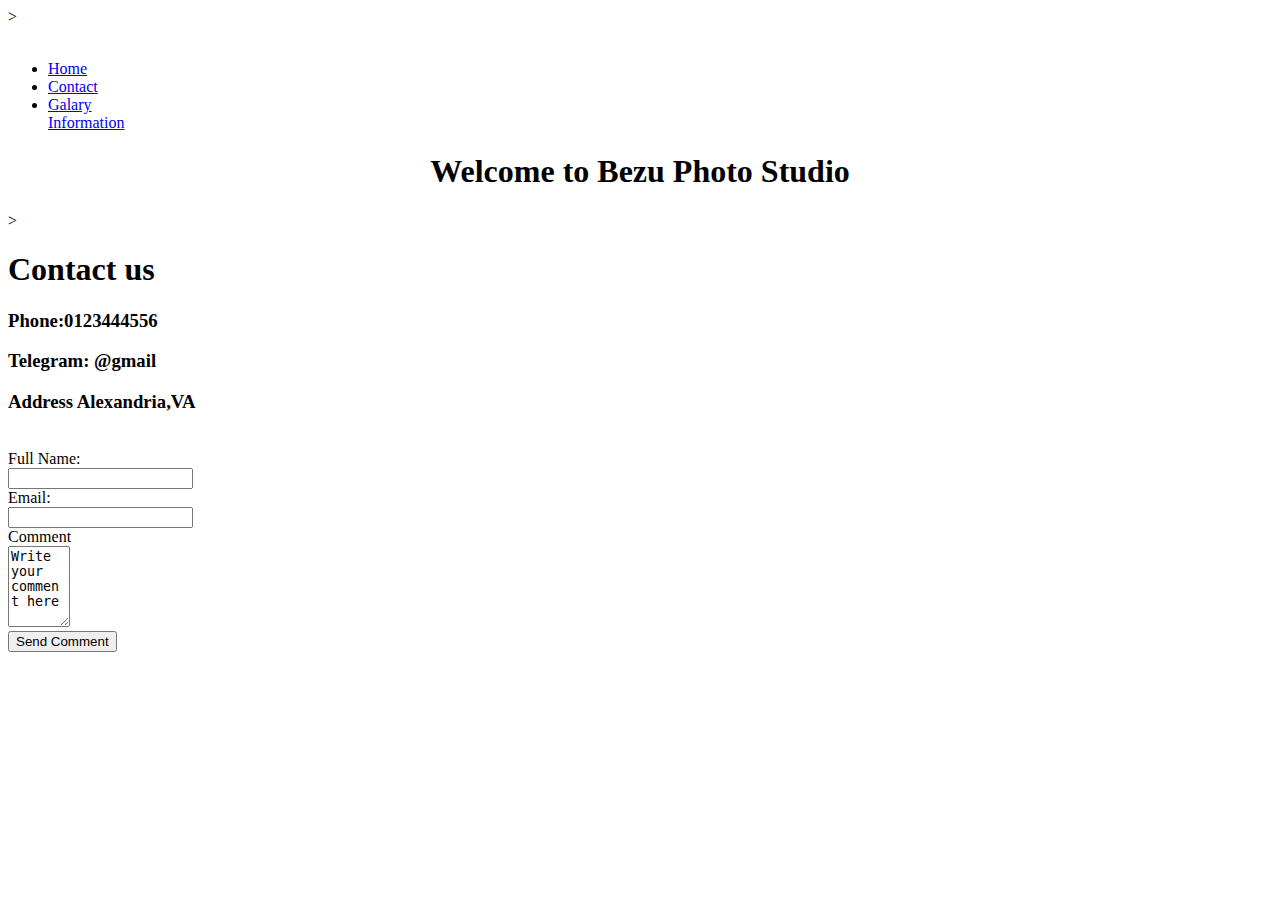
<file: contact.html>
<!DOCTYPE html>
<html lang="en">
<head>
    <meta charset="UTF-8">
    <meta name="viewport" content="width=device-width, initial-scale=1.0">
    <title>Bezu Contact Form</title>
</head>
<body>
<!--this is menu-->>
    <ul><br/>
        <li><a href="index.html">Home</a></li>
        <li><a href="contact.html">Contact</a></li>
        <li><a href="galary.html">Galary</a></li>
        <a href="info.html" id="active">Information</a>

        </ul>
    <center>
    <h1>Welcome to Bezu Photo Studio</h1>
</center>

<!--this is contant information-->>
    <h1> Contact us</h1>
    <h3>Phone:0123444556</h3>
    <h3>Telegram: @gmail</h3>
    <h3>Address Alexandria,VA</h3>
</br>
<center></center>
<form name="comment_form" method="post">
    <label>Full Name:</label><br/>
    <input type="text" name="fullname=" /><br/>
    <label>Email:</label><br/>
    <input type="email" name="email" /> </br>
    <label>Comment</label><br/>
    <textarea name="comment" rows="5" cols="5">Write your comment here</textarea>
<br>
<input type="submit" value="Send Comment">

</form>
</center>
</html>
</file>
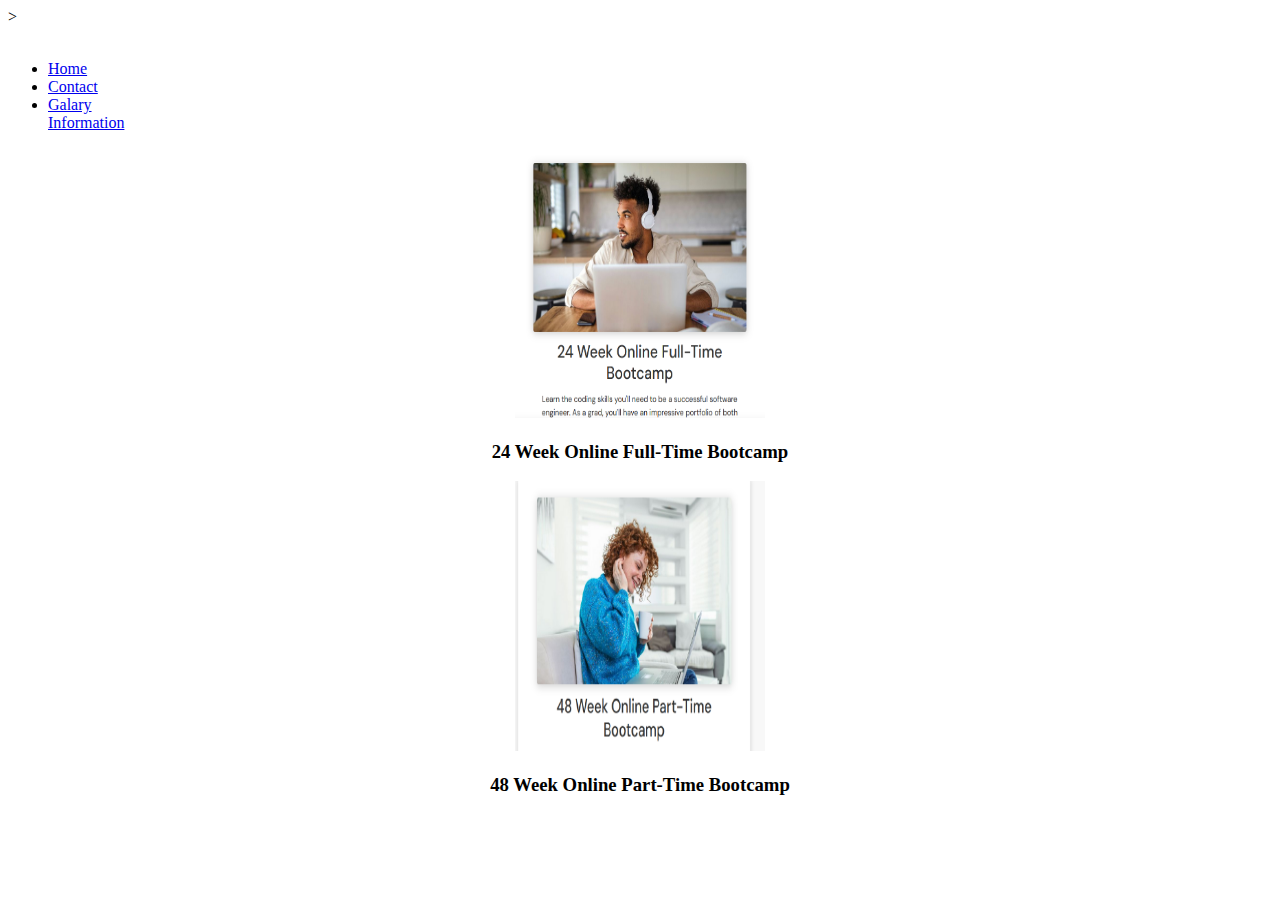
<file: galary.html>
<!DOCTYPE html>
<html lang="en">
<head>
    <meta charset="UTF-8">
    <meta name="viewport" content="width=device-width, initial-scale=1.0">
    <title>App Acadamy</title>
</head>
<body>
    <!--this is menu-->>
    <ul><br/>
        <li><a href="index.html">Home</a></li>
        <li><a href="contact.html">Contact</a></li>
        <li><a href="galary.html">Galary</a></li>
        <a href="info.html" id="active">Information</a>

        </ul>


<center>
    <img src="app1.png" width="250" height="270" alt="24 Week Online"/>
    <h3> 24 Week Online Full-Time Bootcamp</h3>
    <img src="app2.png" width="250" height="270" alt="48 Week Online"/>
    <h3> 48 Week Online Part-Time Bootcamp</h3>

</center>
</body>
</html>
</file>
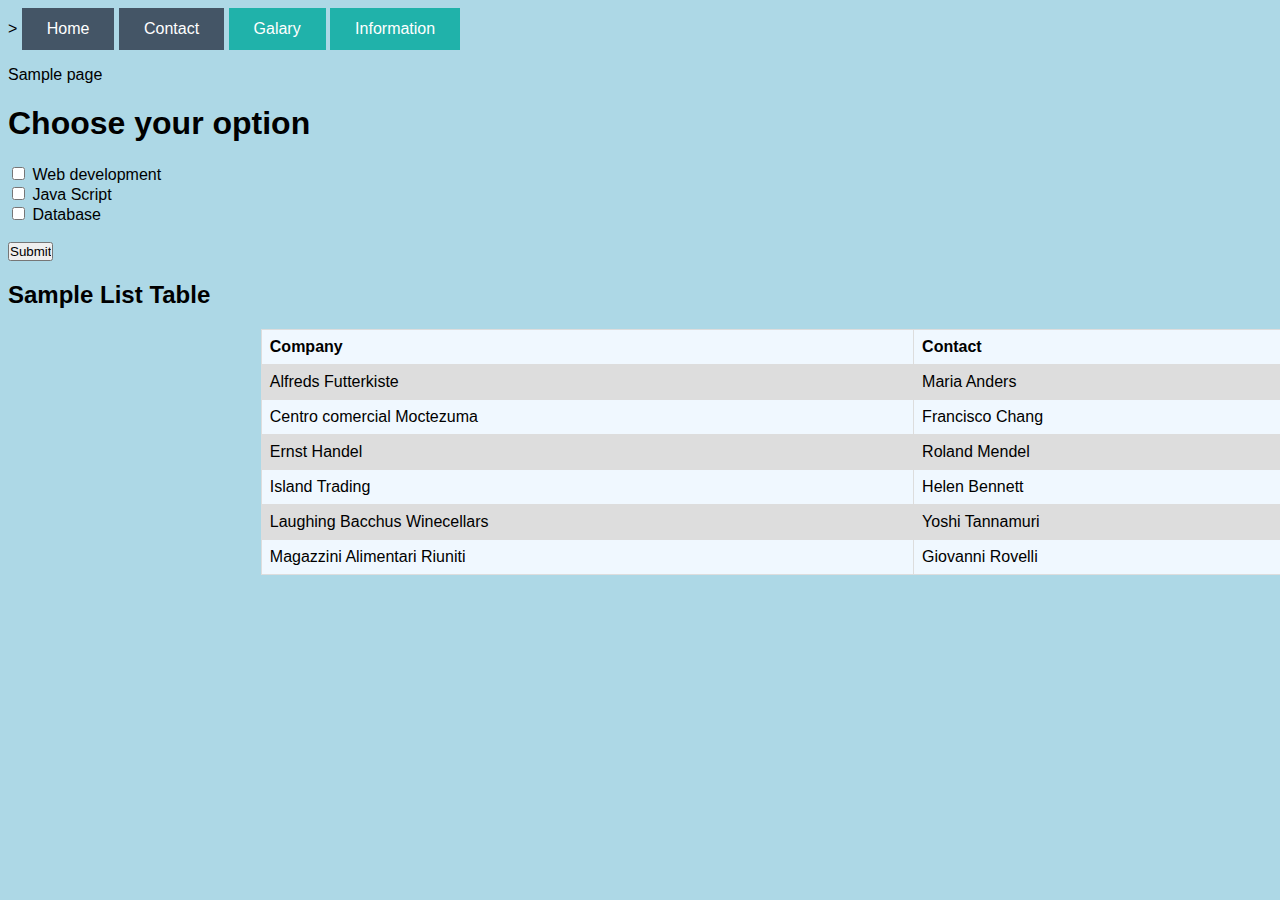
<file: info.html>
<!DOCTYPE html>
<html>
  <!--this is style sheet link-->>
    <link rel="stylesheet" href="style.css"/>
<body>
    <a href="index.html">Home</a>
    <a href="contact.html">Contact</a>
    <a href="galary.html" id="active">Galary</a>
    <a href="info.html" id="active">Information</a>
</br>
      <p class="body">Sample page </p>

<h1>Choose your option</h1>

<form action="/action_page.php">
  <input type="checkbox" id="vehicle1" name="vehicle1" value="Bike">
  <label for="vehicle1"> Web development</label><br>
  <input type="checkbox" id="vehicle2" name="vehicle2" value="Car">
  <label for="vehicle2"> Java Script</label><br>
  <input type="checkbox" id="vehicle3" name="vehicle3" value="Boat">
  <label for="vehicle3"> Database</label><br><br>
  <input type="submit" value="Submit">
</form>



<h2>Sample List Table</h2>

<table>
  <tr>
    <th>Company</th>
    <th>Contact</th>
    <th>Country</th>
  </tr>
  <tr>
    <td>Alfreds Futterkiste</td>
    <td>Maria Anders</td>
    <td>Germany</td>
  </tr>
  <tr>
    <td>Centro comercial Moctezuma</td>
    <td>Francisco Chang</td>
    <td>Mexico</td>
  </tr>
  <tr>
    <td>Ernst Handel</td>
    <td>Roland Mendel</td>
    <td>Austria</td>
  </tr>
  <tr>
    <td>Island Trading</td>
    <td>Helen Bennett</td>
    <td>UK</td>
  </tr>
  <tr>
    <td>Laughing Bacchus Winecellars</td>
    <td>Yoshi Tannamuri</td>
    <td>Canada</td>
  </tr>
  <tr>
    <td>Magazzini Alimentari Riuniti</td>
    <td>Giovanni Rovelli</td>
    <td>Italy</td>
  </tr>
</table>


</body>
</html>
</file>
<file: style.css>
a {
background-color: #456;
color: white;
text-align: center;
display: inline-block;
padding: 12px 25px;
text-decoration: none;
}

#welcome{
    color:#456;
    font-family: 'Lucida Sans', 'Lucida Sans Regular', 'Lucida Grande', 'Lucida Sans Unicode', Geneva, Verdana, sans-serif;
}

a:hover{
background-color: red;
}

#active{
    background-color:lightseagreen;
}


*{
    margine: 0;
    padding: 0;
    font-family: sans-serif;
}


   .banner{
        width:100%;
        height:100vh;
        background-image: linear-gradient(rgba(0,0,0,0,75)rgba(0,0,0,0,75),url(back.png));
        background-size: cover;
        background-position: center;
    }
.navbar{
    width: 85%;
    margin: auto;
    padding: 35px 0;
    display: flex;
    align-items: center;
    justify-content: space-between;

}
.logo{
    width: 120px;
    cursor: pointer;

}
.navbar ul li{
    list-style: none;
    display: inline-block;
    margin: 0 20px;
}
h1{
    Font:  Arial, strong, large
    Font color: #B7B6C1
    Text underlined with color #94958bs
}

.mytable{
    width: 50%;
    margin-left: 20%;
    background-color: aliceblue;
    font-family: 'Lucida Sans', 'Lucida Sans Regular', 'Lucida Grande', 'Lucida Sans Unicode', Geneva, Verdana, sans-serif;

}

table{

    width: 50%;
    margin-left: 20%;
    background-color: aliceblue;
    font-family: 'Lucida Sans', 'Lucida Sans Regular', 'Lucida Grande', 'Lucida Sans Unicode', Geneva, Verdana, sans-serif;

}
table {
    font-family:  Arial, strong, large;
    border-collapse: collapse;
    width: 100%;
  }

  td, th {
    border: 1px solid #dddddd;
    text-align: left;
    padding: 8px;
  }

  tr:nth-child(even) {
    background-color: #dddddd;
  }

  body {
    background-color: lightblue;
}
  }
</file>
